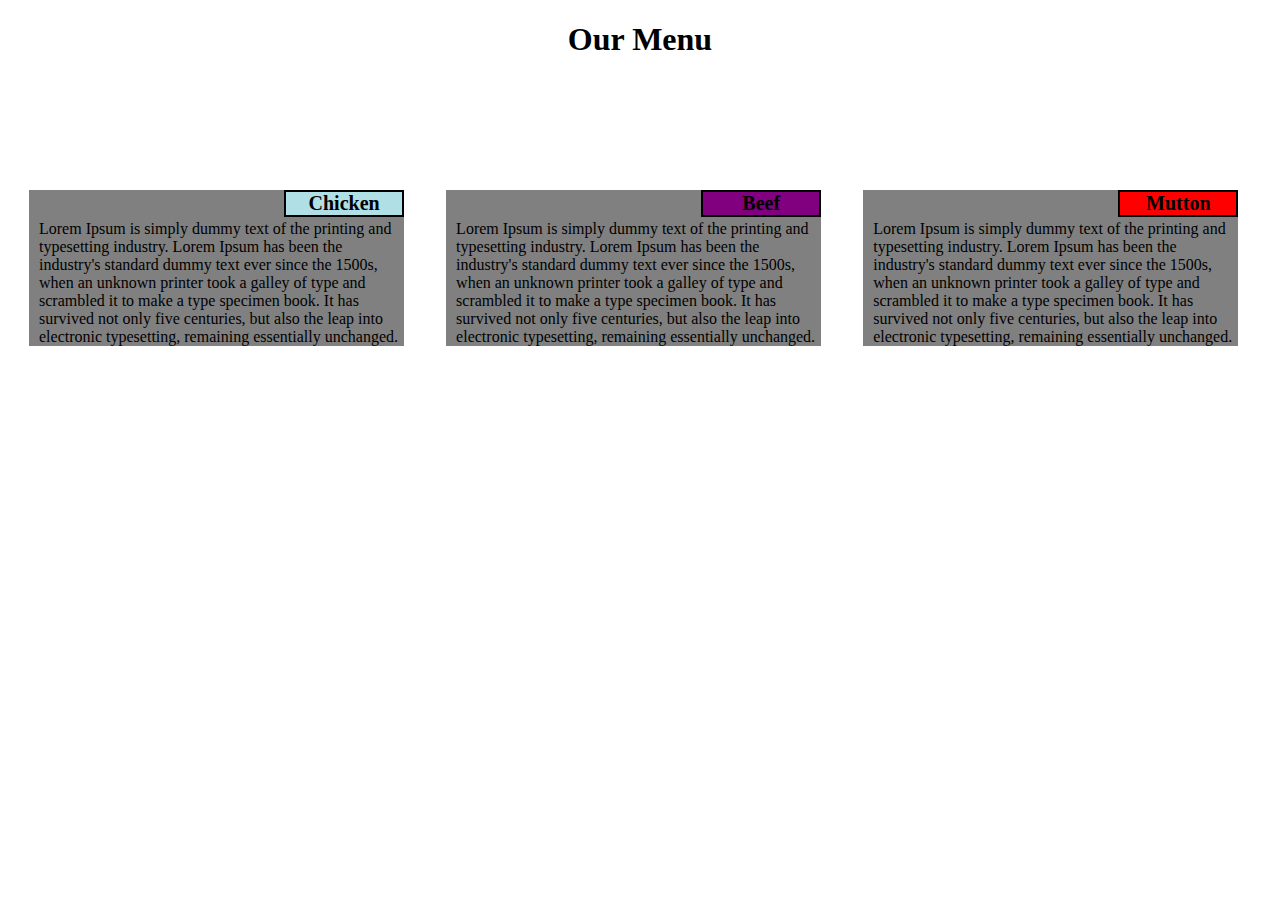
<file: index.html>
<!DOCTYPE html>
<html lang="en">
  <head>
    <meta charset="utf-8">
    <meta name="viewport" content="width=device-width,intial-scale=1">
    <title>mdule2assignment</title>
    <link rel="stylesheet" href="mod2.css">
  </head>
  <body>
    <h1>Our Menu</h1>
    <div class="row">
      <div class="col-lg-4 col-md-6">
        <section>

          <p class="p1">
              <span id=label1>Chicken</span>
             Lorem Ipsum is simply dummy text of the printing and typesetting industry. Lorem Ipsum has been the industry's standard dummy text ever since the 1500s, when an unknown printer took a galley of type and scrambled it to make a type specimen book. It has survived not only five centuries, but also the leap into electronic typesetting, remaining essentially unchanged. </p>
        </section>
        </div>

          <div class="col-lg-4 col-md-6">
            <section>

            <p class="p2">
              <span id=label2>Beef</span>
              Lorem Ipsum is simply dummy text of the printing and typesetting industry. Lorem Ipsum has been the industry's standard dummy text ever since the 1500s, when an unknown printer took a galley of type and scrambled it to make a type specimen book. It has survived not only five centuries, but also the leap into electronic typesetting, remaining essentially unchanged. </p>
          </section>
            </div>

      <div class="col-lg-4 col-md-12">
        <div class="section">

          <p class="p3">
            <span id=label3>Mutton</span>
            Lorem Ipsum is simply dummy text of the printing and typesetting industry. Lorem Ipsum has been the industry's standard dummy text ever since the 1500s, when an unknown printer took a galley of type and scrambled it to make a type specimen book. It has survived not only five centuries, but also the leap into electronic typesetting, remaining essentially unchanged.</p>
        </section>
      </div>
    </div>
  </body>
</html>
</file>
<file: mod2.css>
*{
  box-sizing:border-box;
}
h1{
  text-align:center;
}
.p1,.p2{
  background-color: gray;
}
.p3{
  background-color: gray;
}
p{
  margin:10px 1px 10px;
  font-family:arial  helvetica;
  padding: 30px 5px 0 10px;
  position: relative;
}
.row{
  width :100%;
}
@media (min-width:992px){
  .col-lg-4{
    float : left;
    }

    .col-lg-4{
      width : 33%;
      padding: 100px 20px 0 20px;
    }

}
@media (min-width:768px) and (max-width:991px){
  .col-md-6{
    float:left;
    width:50%;
    padding: 100px 20px 0 20px;
  }
  .col-md-12{
    float : left;
    width:100%;
    padding: 0px 20px 0 20px;
  }
}
span{
  width:120px;
  float : right;top:0;right:0;margin:0;
  border:2px solid black;
  font-size: 20px;
  text-align : center;
  font-weight: bold;
  position: absolute;
}
#label1{
  background-color:powderblue;
}
#label2{
  background-color: purple;
}
#label3{
  background-color: red;
}
</file>
